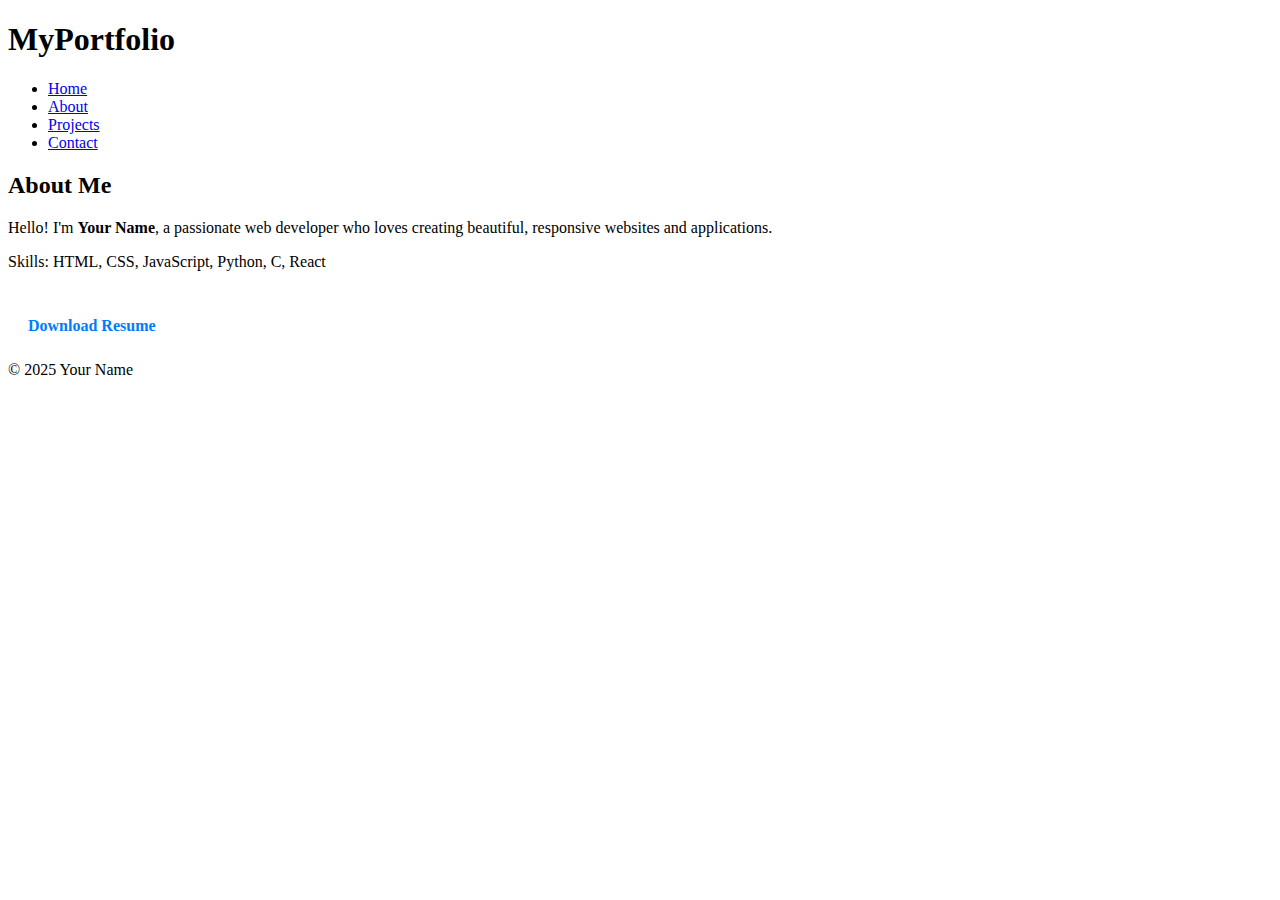
<file: about.html>
<!DOCTYPE html>
<html lang="en">
<head>
  <meta charset="UTF-8">
  <meta name="viewport" content="width=device-width, initial-scale=1.0">
  <title>About Me</title>
  <link rel="stylesheet" href="style.css">
</head>
<body>
  <!-- Navbar -->
  <header>
    <nav class="navbar">
      <h1 class="logo">MyPortfolio</h1>
      <ul>
        <li><a href="index.html">Home</a></li>
        <li><a href="about.html" class="active">About</a></li>
        <li><a href="index.html#projects">Projects</a></li>
        <li><a href="index.html#contact">Contact</a></li>
      </ul>
    </nav>
  </header>

  <!-- About Section -->
  <section class="section">
    <h2>About Me</h2>
    <p>Hello! I'm <strong>Your Name</strong>, a passionate web developer who loves creating beautiful, responsive websites and applications.</p>
    <p>Skills: HTML, CSS, JavaScript, Python, C, React</p>
    <a href="assets/resume.pdf" class="btn" download>Download Resume</a>
  </section>

  <footer>
    <p>© 2025 Your Name</p>
  </footer>
</body>
</html>
</file>
<file: style.css>
/* Fade-in animation */
.fade-in {
  opacity: 0;
  transform: translateY(30px);
  transition: opacity 1s ease-out, transform 1s ease-out;
}
.fade-in.visible {
  opacity: 1;
  transform: translateY(0);
}

/* Button hover animation */
.btn {
  display: inline-block;
  margin-top: 20px;
  padding: 10px 20px;
  background: #fff;
  color: #007BFF;
  border-radius: 5px;
  text-decoration: none;
  font-weight: bold;
  transition: transform 0.2s ease, background 0.3s ease;
}
.btn:hover {
  background: #007BFF;
  color: white;
  transform: scale(1.05);
}

/* Project card hover */
.project-card {
  background: white;
  border-radius: 8px;
  padding: 20px;
  box-shadow: 0 4px 6px rgba(0,0,0,0.1);
  transition: transform 0.3s ease, box-shadow 0.3s ease;
}
.project-card:hover {
  transform: translateY(-10px);
  box-shadow: 0 8px 15px rgba(0,0,0,0.2);
}

/* Typing effect */
.typing {
  border-right: 2px solid white;
  white-space: nowrap;
  overflow: hidden;
  width: 0;
  animation: typing 4s steps(30, end) forwards, blink 0.7s infinite;
}
@keyframes typing {
  from { width: 0; }
  to { width: 100%; }
}
@keyframes blink {
  50% { border-color: transparent; }
}
</file>
